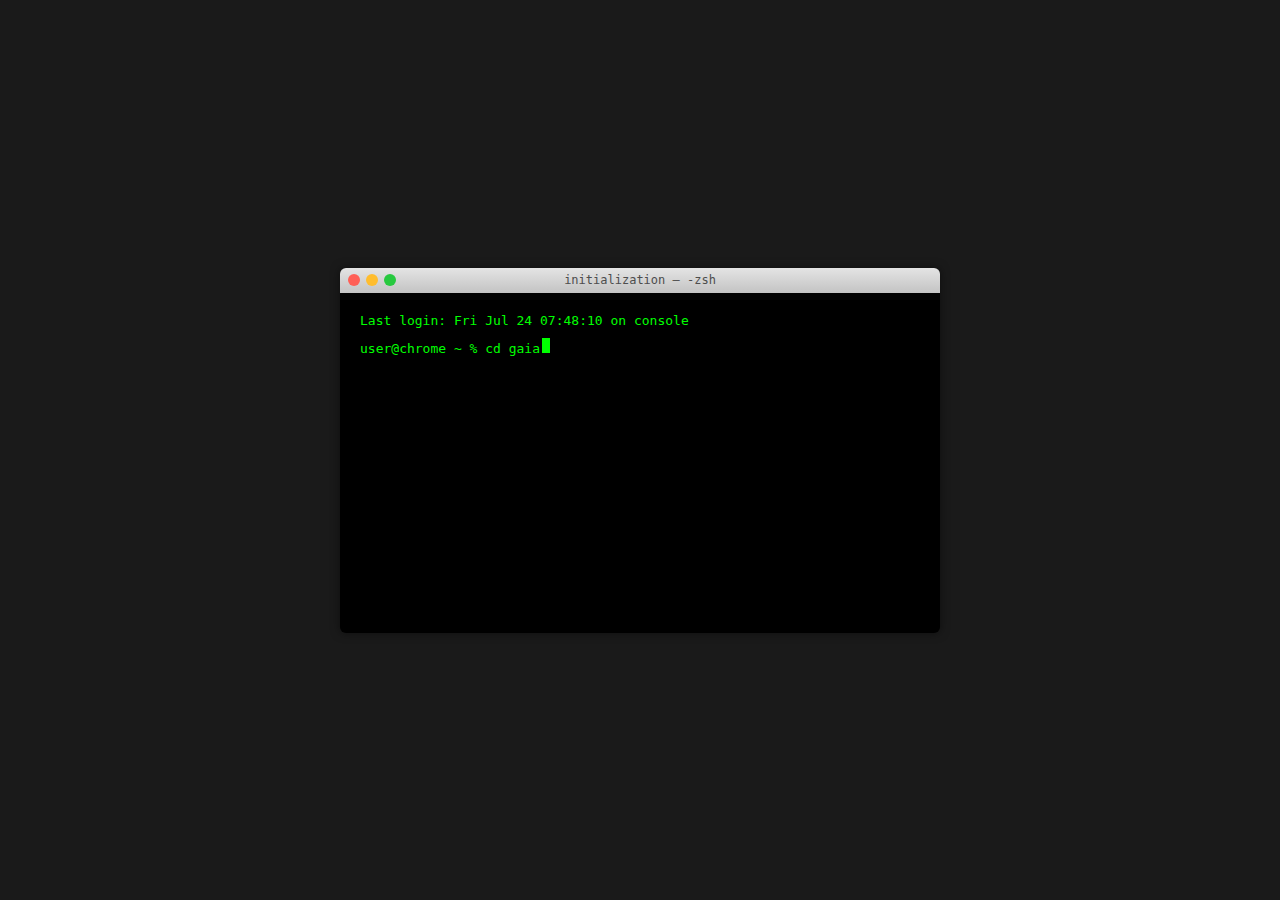
<file: index.html>
<!DOCTYPE html>
<html lang="fr">
<head>
    <meta charset="UTF-8">
    <meta name="viewport" content="width=device-width, initial-scale=1.0">
    <title>Terminal</title>
    <style>
        body {
            background-color: #1a1a1a;
            margin: 0;
            height: 100vh;
            display: flex;
            justify-content: center;
            align-items: center;
            font-family: monospace;
        }

        .terminal {
            width: 600px;
            background-color: #000;
            border-radius: 6px;
            box-shadow: 0 0 10px rgba(0,0,0,0.5);
            overflow: hidden;
            cursor: pointer;
        }

        .terminal-header {
            background: linear-gradient(to bottom, #e4e4e4, #c3c3c3);
            height: 25px;
            display: flex;
            align-items: center;
            padding: 0 8px;
            position: relative;
        }

        .buttons {
            display: flex;
            gap: 6px;
        }

        .button {
            width: 12px;
            height: 12px;
            border-radius: 50%;
        }

        .close { background-color: #ff5f56; }
        .minimize { background-color: #ffbd2e; }
        .maximize { background-color: #27c93f; }

        .terminal-title {
            position: absolute;
            width: 100%;
            text-align: center;
            left: 0;
            color: #4d4d4d;
            font-size: 12px;
        }

        .terminal-body {
            padding: 20px;
            color: #00ff00;
            min-height: 300px;
        }

        .prompt {
            margin-bottom: 10px;
        }

        #command-line {
            display: inline;
        }

        .cursor {
            display: inline-block;
            width: 8px;
            height: 15px;
            background-color: #00ff00;
            margin-left: 2px;
            animation: blink 1s infinite;
        }

        @keyframes blink {
            0%, 100% { opacity: 1; }
            50% { opacity: 0; }
        }

        .hint {
            position: fixed;
            bottom: 20px;
            left: 50%;
            transform: translateX(-50%);
            color: #666;
            font-size: 14px;
            opacity: 0;
            transition: opacity 0.5s;
            font-family: monospace;
        }

        .hint span {
            color: #999;
            padding: 2px 6px;
            border-radius: 3px;
            background-color: rgba(255, 255, 255, 0.1);
        }

        .hint.show {
            opacity: 1;
        }
    </style>
</head>
<body>
    <div class="terminal" id="terminal">
        <div class="terminal-header">
            <div class="buttons">
                <div class="button close"></div>
                <div class="button minimize"></div>
                <div class="button maximize"></div>
            </div>
            <div class="terminal-title">initialization — -zsh</div>
        </div>
        <div class="terminal-body">
            <div class="prompt">Last login: <span id="last-login"></span></div>
            <div class="prompt">
                <span id="user-prompt"></span> ~ % <span id="command-line"></span><span class="cursor"></span>
            </div>
        </div>
    </div>
    <div class="hint" id="hint"><span>↵ Entrée</span> ou <span>Clic terminal</span></div>

    <script>
        // Fonction pour détecter le navigateur
        function getBrowser() {
            const userAgent = navigator.userAgent;
            let browserName;
            
            if (userAgent.match(/chrome|chromium|crios/i)) {
                browserName = "chrome";
            } else if (userAgent.match(/firefox|fxios/i)) {
                browserName = "firefox";
            } else if (userAgent.match(/safari/i)) {
                browserName = "safari";
            } else if (userAgent.match(/opr\//i)) {
                browserName = "opera";
            } else if (userAgent.match(/edg/i)) {
                browserName = "edge";
            } else {
                browserName = "unknown";
            }
            
            return browserName;
        }

        // Mettre à jour le prompt avec le nom du navigateur
        document.getElementById('user-prompt').textContent = `user@${getBrowser()}`;

        // Formater la date
        const now = new Date();
        const days = ['Sun', 'Mon', 'Tue', 'Wed', 'Thu', 'Fri', 'Sat'];
        const months = ['Jan', 'Feb', 'Mar', 'Apr', 'May', 'Jun', 'Jul', 'Aug', 'Sep', 'Oct', 'Nov', 'Dec'];
        const day = days[now.getDay()];
        const month = months[now.getMonth()];
        const date = now.getDate();
        const hours = String(now.getHours()).padStart(2, '0');
        const minutes = String(now.getMinutes()).padStart(2, '0');
        const seconds = String(now.getSeconds()).padStart(2, '0');
        document.getElementById('last-login').textContent = 
            `${day} ${month} ${date} ${hours}:${minutes}:${seconds} on console`;

        const text = 'cd gaia.raw';
        let index = 0;
        const terminal = document.getElementById('terminal');
        const hint = document.getElementById('hint');
        
        function type() {
            if (index < text.length) {
                document.getElementById('command-line').innerHTML += text.charAt(index);
                index++;
                setTimeout(type, 100);
            } else {
                // Afficher l'indice après la fin de l'animation
                setTimeout(() => {
                    hint.classList.add('show');
                }, 500);
                
                // Ajouter les événements de clic et touche
                terminal.addEventListener('click', goToLanding);
                document.addEventListener('keydown', function(event) {
                    if (event.key === 'Enter') {
                        goToLanding();
                    }
                });
            }
        }

        function goToLanding() {
            window.location.href = 'landing.html';
        }
        
        window.onload = type;
    </script>
</body>
</html>
</file>
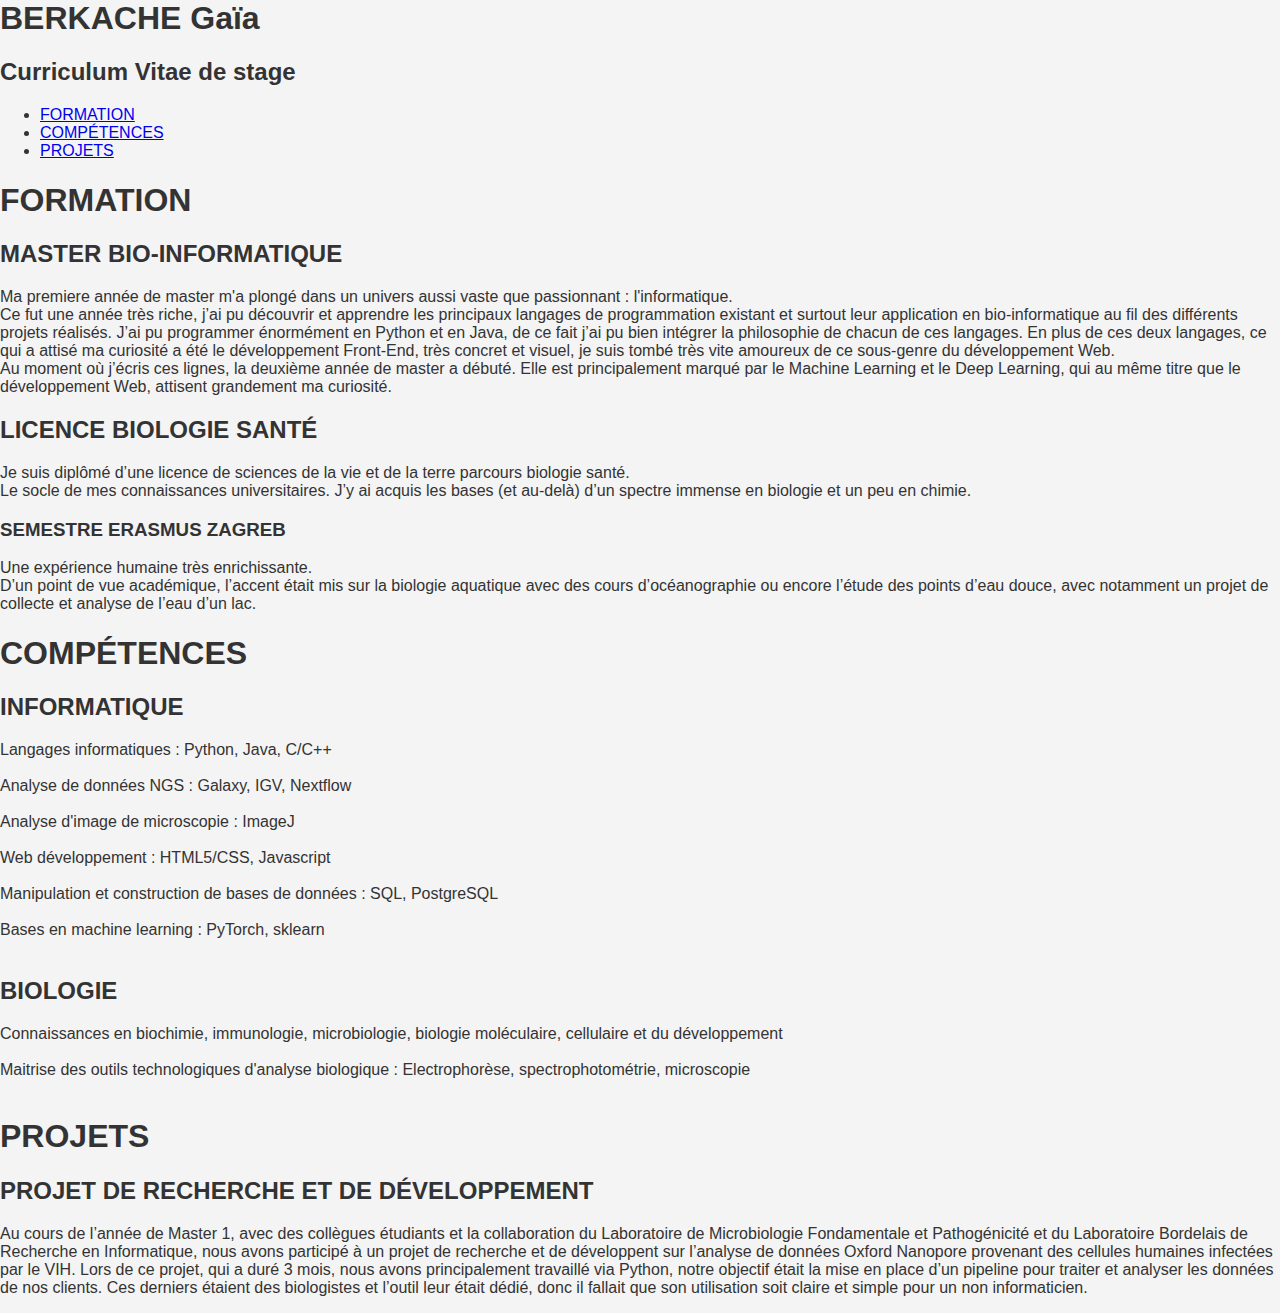
<file: cv.html>
<html lang="fr">
<head>
    <meta charset="UTF-8">
    <meta name="cv_gaïa" content="width=device-width, initial-scale=1.0">
    <title>Mon CV</title>
    <link rel="stylesheet" href="style.css">
</head>
<body>
    <div id="en_tete">

        <h1 id="nom">BERKACHE Gaïa</h1>
        <h2 id="cv">Curriculum Vitae de stage</h2>

        <nav id="menu">
            <ul>
                <li><a href="#formation">FORMATION</a></li>
                <li><a href="#competences">COMPÉTENCES</a></li>
                <li><a href="#projets">PROJETS</a></li>

            </ul>
        </nav>
    </div>

    <div id="div_formation">
        <h1 id="formation">FORMATION</h1>
        <h2 id="master">MASTER BIO-INFORMATIQUE</h2>
        <p align="left">Ma premiere année de master m'a plongé dans un univers aussi vaste que passionnant : l'informatique.<br> 
            
        Ce fut une année très riche, j’ai pu découvrir et apprendre les principaux langages de programmation existant et surtout leur application en bio-informatique au fil des différents projets réalisés. J’ai pu programmer énormément en Python et en Java, de ce fait j’ai pu bien intégrer la philosophie de chacun de ces langages. En plus de ces deux langages, ce qui a attisé ma curiosité a été le développement Front-End, très concret et visuel, je suis tombé très vite amoureux de ce sous-genre du développement Web.<br> 

        Au moment où j’écris ces lignes, la deuxième année de master a débuté. Elle est principalement marqué par le Machine Learning et le Deep Learning, qui au même titre que le développement Web,  attisent grandement ma curiosité. <br> </p>

        </p>

        <h2 id="master">LICENCE BIOLOGIE SANTÉ</h2>
        <p align="left">
            Je suis diplômé d’une licence de sciences de la vie et de la terre parcours biologie santé.<br> 
            Le socle de mes connaissances universitaires. J’y ai acquis les bases (et au-delà) d’un spectre immense en biologie et un peu en chimie. <br> 
        </p>
        <h3 id="erasmus">SEMESTRE ERASMUS ZAGREB</h2>
        <p align="left">
            Une expérience humaine très enrichissante. <br> 
            D’un point de vue académique, l’accent était mis sur la biologie aquatique avec des cours d’océanographie ou encore l’étude des points d’eau douce, avec notamment un projet de collecte et analyse de l’eau d’un lac.<br> 
        </p> 
    </div>
    <div id="div_competences">
        <h1 id="competences">COMPÉTENCES</h1>
        <h2 id="info">INFORMATIQUE</h2>
        <p align="left">
            Langages informatiques : Python, Java, C/C++ <br><br> 
            Analyse de données NGS : Galaxy, IGV, Nextflow <br><br> 
            Analyse d'image de microscopie : ImageJ <br><br> 
            Web développement : HTML5/CSS, Javascript <br><br> 
            Manipulation et construction de bases de données : SQL, PostgreSQL <br><br>
            Bases en machine learning : PyTorch, sklearn <br><br> 
        </p>
        <h2 id="bio">BIOLOGIE</h2>
        <p align="left">
            Connaissances en biochimie, immunologie, microbiologie, biologie moléculaire, cellulaire et du développement<br><br>
            Maitrise des outils technologiques d'analyse biologique : Electrophorèse, spectrophotométrie, microscopie<br><br>
        </p>

    </div>

    <div id="div_projets" >
        <h1 id = "projets">PROJETS</h1>
        <h2>PROJET DE RECHERCHE ET DE DÉVELOPPEMENT</h2>
        <p align="left">
            Au cours de l’année de Master 1, avec des collègues étudiants et la collaboration du Laboratoire de Microbiologie Fondamentale et Pathogénicité et du Laboratoire Bordelais de Recherche en Informatique, nous avons participé à un projet de recherche et de développent sur l’analyse de données Oxford Nanopore provenant des cellules humaines infectées par le VIH. Lors de ce projet, qui a duré 3 mois, nous avons principalement travaillé via Python, notre objectif était la mise en place d’un pipeline pour traiter et analyser les données de nos clients. Ces derniers étaient des biologistes et l’outil leur était dédié, donc il fallait que son utilisation soit claire et simple pour un non informaticien. 
        </p>
    </div>
    

    
    <script src="index.js"></script> 
</body>
</html>
</file>
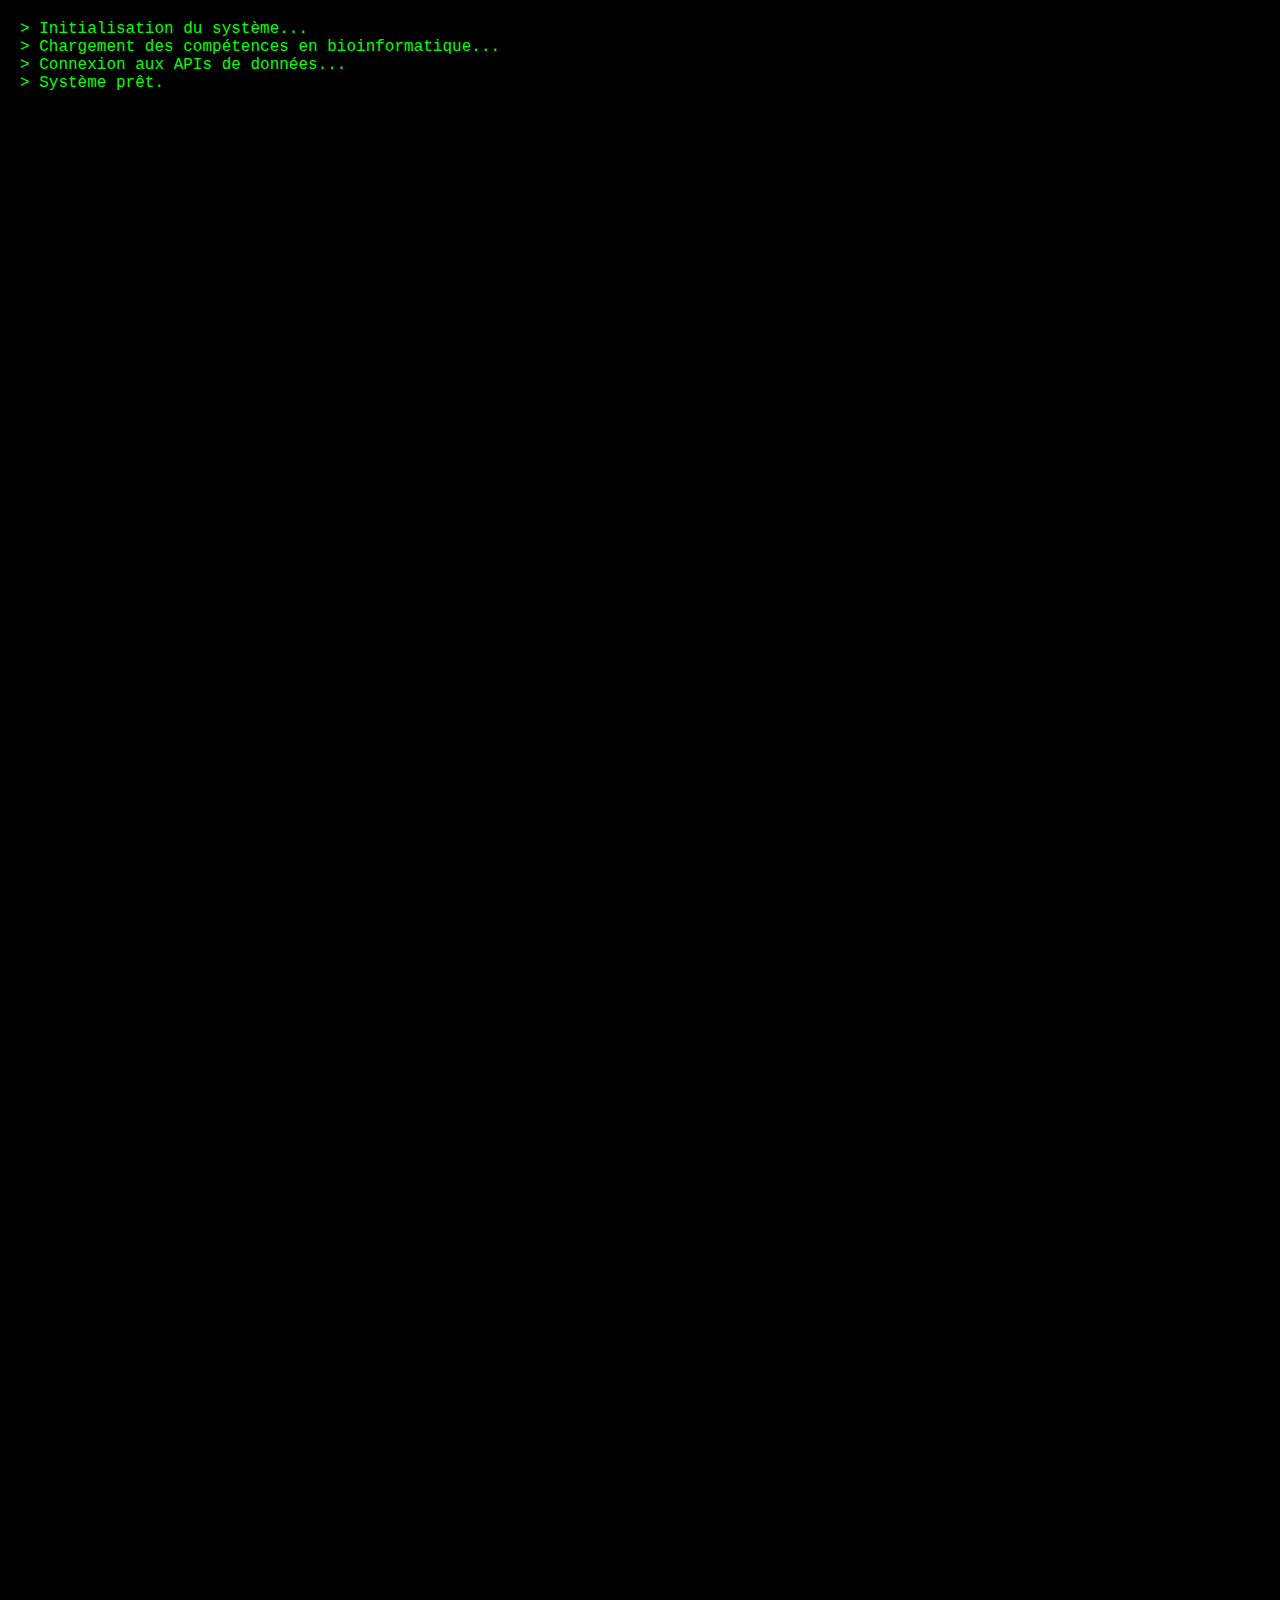
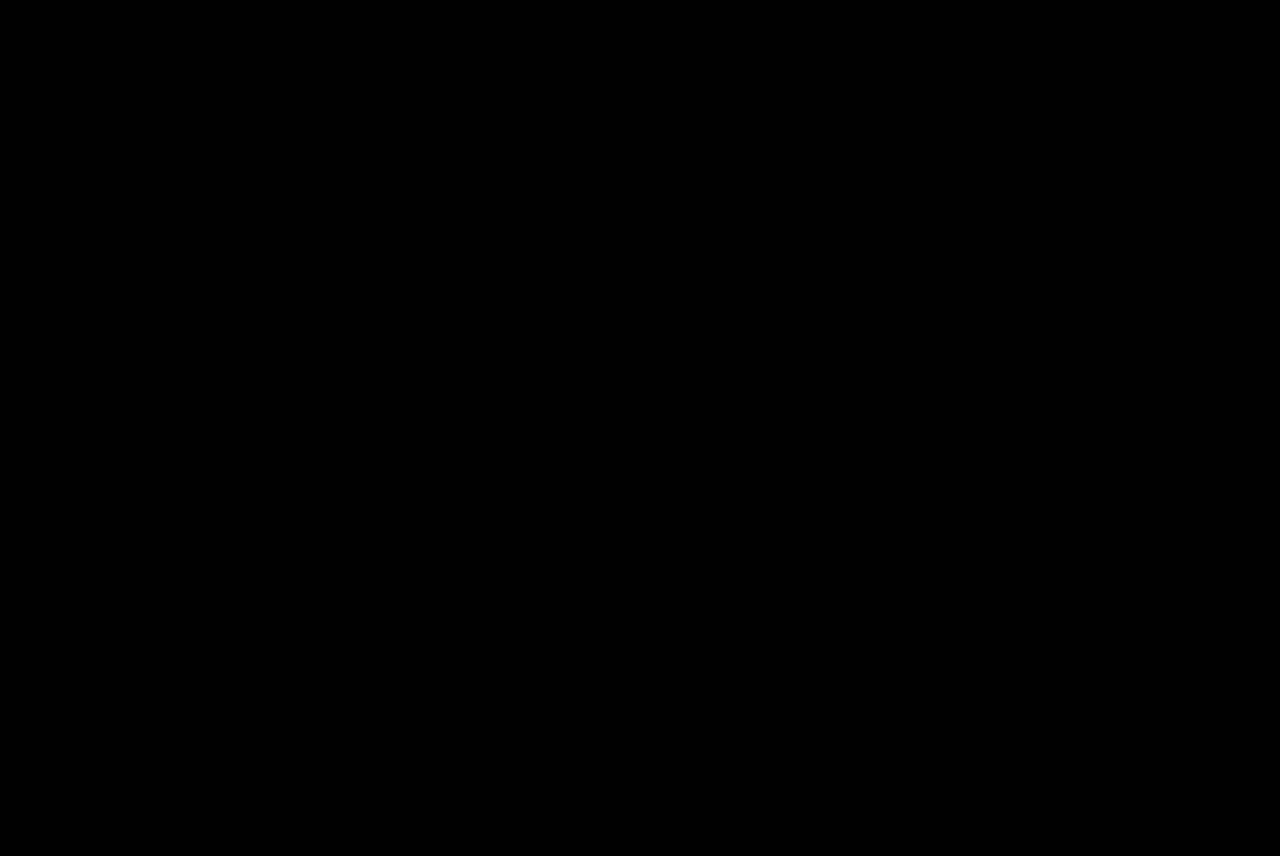
<file: landing.html>
<!DOCTYPE html>
<html lang="fr">
<head>
    <meta charset="UTF-8">
    <meta name="viewport" content="width=device-width, initial-scale=1.0">
    <title>gaiaraw</title>
    <link rel="icon" type="image/svg+xml" href="favicon.svg">
    <link rel="icon" type="image/png" href="favicon.png">
    <style>
        body {
            margin: 0;
            padding: 0;
            background-color: #000;
            color: #fff;
            font-family: monospace;
            min-height: 100vh;
            position: relative;
            font-size: 16px; /* Taille de base augmentée */
        }

        #terminal-container {
            position: fixed;
            top: 0;
            left: 0;
            width: 100%;
            height: 100%;
            background-color: #000;
            color: #00ff00;
            padding: 20px;
            box-sizing: border-box;
            z-index: 1000;
            transition: opacity 0.5s ease;
        }

        #terminal-container.hide {
            opacity: 0;
            pointer-events: none;
        }

        #desktop {
            opacity: 0;
            transition: opacity 0.5s ease;
            padding: 20px;
            padding-bottom: 100px; /* Espace pour les réseaux sociaux */
            max-width: 1200px;
            margin: 0 auto;
        }

        #desktop.show {
            opacity: 1;
        }

        .projects {
            position: absolute;
            top: 20px;
            left: 20px;
        }

        .folder {
            display: flex;
            flex-direction: column;
            align-items: center;
            text-decoration: none;
            color: #fff;
            opacity: 0.8;
            transition: opacity 0.3s ease;
            margin: 10px;
            width: 80px;
        }

        .folder:hover {
            opacity: 1;
        }

        .folder svg {
            width: 48px;
            height: 48px;
            margin-bottom: 5px;
            fill: #fff;
        }

        .folder-name {
            font-size: 12px;
            text-align: center;
        }

        .social-container {
            position: fixed;
            bottom: 20px;
            left: 50%;
            transform: translateX(-50%);
            display: flex;
            gap: 20px;
            padding: 10px;
        }

        .social-link {
            width: 40px;
            height: 40px;
            opacity: 0.8;
            transition: all 0.3s ease;
            display: flex;
            justify-content: center;
            align-items: center;
        }

        .social-link:hover {
            opacity: 1;
            transform: translateY(-5px);
        }

        .social-link svg {
            width: 100%;
            height: 100%;
        }

        /* Styles pour les sections */
        .section {
            margin: 80px 20px;
            opacity: 0;
            transform: translateY(20px);
            transition: all 0.8s ease;
        }

        .section.visible {
            opacity: 1;
            transform: translateY(0);
        }

        .section-title {
            font-size: 1.2em;
            color: #fff;
            margin-bottom: 30px;
            display: flex;
            align-items: center;
            gap: 10px;
        }

        .section-title::before {
            content: "";
            display: block;
            width: 20px;
            height: 2px;
            background: #fff;
        }

        .grid {
            display: grid;
            grid-template-columns: repeat(auto-fit, minmax(250px, 1fr));
            gap: 20px;
            margin-top: 20px;
        }

        .card {
            background: rgba(255, 255, 255, 0.05);
            padding: 20px;
            border-radius: 8px;
            transition: all 0.3s ease;
            cursor: pointer;
        }

        .card:hover {
            background: rgba(255, 255, 255, 0.1);
            transform: translateY(-5px);
        }

        .card.clickable {
            cursor: pointer;
            text-decoration: none;
            color: inherit;
            display: block;
            position: relative;
            padding-right: 40px;
        }

        .card.clickable::after {
            content: "→";
            position: absolute;
            right: 20px;
            top: 50%;
            transform: translateY(-50%);
            font-size: 1.5em;
            opacity: 0.7;
            transition: transform 0.3s ease;
        }

        .card.clickable:hover::after {
            transform: translate(5px, -50%);
            opacity: 1;
        }

        .card.clickable .card-title {
            color: #4a9eff;
            transition: color 0.3s ease;
        }

        .card.clickable:hover .card-title {
            color: #66b1ff;
        }

        .card.clickable::before {
            content: "Voir le projet";
            position: absolute;
            bottom: 15px;
            right: 20px;
            font-size: 0.9em;
            opacity: 0;
            transform: translateX(-10px);
            transition: all 0.3s ease;
            color: #4a9eff;
        }

        .card.clickable:hover::before {
            opacity: 0.8;
            transform: translateX(0);
        }

        .card-title {
            font-size: 1.3em;
            margin-bottom: 12px;
        }

        .card-subtitle {
            font-size: 1.1em;
        }

        .card-content {
            font-size: 1.1em;
            line-height: 1.6;
        }

        .tags {
            display: flex;
            flex-wrap: wrap;
            gap: 8px;
            margin-top: 15px;
        }

        .tag {
            background: rgba(255, 255, 255, 0.1);
            color: #fff;
            padding: 6px 12px;
            border-radius: 4px;
            font-size: 0.95em;
        }

        /* Responsive design amélioré */
        @media (max-width: 768px) {
            body {
                font-size: 14px;
            }

            .section {
                margin: 40px 15px;
            }

            .grid {
                grid-template-columns: 1fr;
            }

            .card {
                padding: 15px;
            }
        }

        /* Style pour le titre et sous-titre */
        .title-container {
            text-align: center;
            margin: 40px 0;
        }

        .main-title {
            color: white;
            font-size: 2.5em;
            font-weight: normal;
            margin: 0 0 15px 0;
            opacity: 0;
            transform: translateY(20px);
            animation: fadeInUp 0.8s ease forwards;
            animation-delay: 0.5s;
        }

        .subtitle {
            color: #888;
            font-size: 1.4em;
            font-weight: normal;
            margin: 0;
            opacity: 0;
            transform: translateY(20px);
            animation: fadeInUp 0.8s ease forwards;
            animation-delay: 0.8s;
        }

        @keyframes fadeInUp {
            to {
                opacity: 1;
                transform: translateY(0);
            }
        }

        @media (max-width: 768px) {
            .title-container {
                margin: 30px 0;
            }

            .main-title {
                font-size: 2em;
            }

            .subtitle {
                font-size: 1.2em;
            }
        }
    </style>
</head>
<body>
    <div id="terminal-container">
        <div id="terminal-content"></div>
    </div>

    <div id="desktop">
        <div class="title-container">
            <h1 class="main-title">Gaïa Berkache</h1>
            <h2 class="subtitle">Développement Web & Data Scientist</h2>
        </div>
        
        <div class="section" id="education">
            <h2 class="section-title">Formation</h2>
            <div class="grid">
                <div class="card">
                    <h3 class="card-title">Master Bioinformatique</h3>
                    <div class="card-subtitle">Université de Bordeaux • 2022-2024</div>
                    <div class="card-content">
                        Parcours Biologie Computationnelle
                        <br>Mention Assez bien
                        <br>UE commune au master informatique: programmation orientée objet en java (POO)
                    </div>
                </div>
                <div class="card">
                    <h3 class="card-title">Licence Biologie Santé</h3>
                    <div class="card-subtitle">Université Paris XII • 2018-2022</div>
                    <div class="card-content">
                        Biologie, biochimie, chimie
                        <br>Erasmus Zagreb (Croatie), semestre d'été 2022
                        <br>Mention Assez bien
                    </div>
                </div>
            </div>
        </div>

        <div class="section" id="university-projects">
            <h2 class="section-title">Projets Universitaires</h2>
            <div class="grid">
                <div class="card">
                    <h3 class="card-title">Développement Web Fullstack</h3>
                    <div class="card-subtitle">Stage de fin d'études • Master 2</div>
                    <div class="card-content">
                        Application web pour l'analyse EEG en contexte clinique. Backend en Flask avec authentification et SQLAlchemy, frontend en Javascript et Bootstrap. Visualisation interactive avec Bokeh et documentation avec Sphinx.
                    </div>
                    <div class="tags">
                        <span class="tag">Python</span>
                        <span class="tag">Flask</span>
                        <span class="tag">SQLAlchemy</span>
                        <span class="tag">JavaScript</span>
                        <span class="tag">Bootstrap</span>
                        <span class="tag">Bokeh</span>
                    </div>
                </div>
                <div class="card">
                    <h3 class="card-title">Analyse de données Oxford Nanopore</h3>
                    <div class="card-subtitle">Projet R&D • Master 1</div>
                    <div class="card-content">
                        Développement d'un pipeline d'analyse pour données Oxford Nanopore de cellules humaines infectées par le VIH. Focus sur la simplicité d'utilisation pour les biologistes non-informaticiens.
                    </div>
                    <div class="tags">
                        <span class="tag">Python</span>
                        <span class="tag">Nextflow</span>
                        <span class="tag">IGV</span>
                    </div>
                </div>
            </div>
        </div>

        <div class="section" id="personal-projects">
            <h2 class="section-title">Projets Personnels</h2>
            <div class="grid">
                <a href="https://gaiaraw.github.io/RetroOS/" target="_blank" class="card clickable">
                    <h3 class="card-title">RetroOS</h3>
                    <div class="card-content">
                        Interface rétro inspirée des systèmes d'exploitation des années 2000, intégrant un lecteur musical SoundCloud. 
                        Propose 3 thèmes uniques (Classic, Aqua, Matrix) et une interface interactive avec fenêtres déplaçables et effets visuels personnalisés.
                    </div>
                    <div class="tags">
                        <span class="tag">Vue.js</span>
                        <span class="tag">SoundCloud API</span>
                    </div>
                </a>

                <a href="https://gaiaraw.github.io/vitrine-pizzeria/" target="_blank" class="card clickable">
                    <h3 class="card-title">Vitrine Pizzeria</h3>
                    <div class="card-content">
                        Site vitrine moderne pour une pizzeria, conçu avec une attention particulière à l'UX et au SEO.
                        Interface responsive et performante, animations fluides, et intégration parfaite des médias.
                        Structure sémantique optimisée pour le référencement.
                    </div>
                    <div class="tags">
                        <span class="tag">JavaScript</span>
                        <span class="tag">SEO</span>
                        <span class="tag">Responsive Design</span>
                    </div>
                </a>

                <a href="https://gaiaraw.github.io/vitrine-coach-sportif/" target="_blank" class="card clickable">
                    <h3 class="card-title">Vitrine Coach Sportif</h3>
                    <div class="card-content">
                        Site vitrine professionnel pour coach sportif avec sections dynamiques et interactives.
                        Design épuré et moderne, optimisé pour les conversions. Intégration d'animations subtiles
                        et d'une navigation intuitive pour une expérience utilisateur optimale.
                    </div>
                    <div class="tags">
                        <span class="tag">JavaScript</span>
                        <span class="tag">UX Design</span>
                        <span class="tag">Performance</span>
                    </div>
                </a>
            </div>
        </div>

        <div class="section" id="skills">
            <h2 class="section-title">Compétences</h2>
            <div class="grid">
                <div class="card">
                    <h3 class="card-title">Langages de programmation</h3>
                    <div class="tags">
                        <span class="tag">Python</span>
                        <span class="tag">JavaScript</span>
                        <span class="tag">Java</span>
                        <span class="tag">SQL</span>
                    </div>
                </div>
                <div class="card">
                    <h3 class="card-title">Frameworks & Technologies</h3>
                    <div class="tags">
                        <span class="tag">Flask</span>
                        <span class="tag">Django</span>
                        <span class="tag">Vue.js</span>
                    </div>
                </div>
                <div class="card">
                    <h3 class="card-title">Outils & Systèmes</h3>
                    <div class="tags">
                        <span class="tag">Linux</span>
                        <span class="tag">macOS</span>
                        <span class="tag">Git</span>
                        <span class="tag">LaTeX</span>
                    </div>
                </div>
            </div>
        </div>

        <div class="section" id="languages">
            <h2 class="section-title">Langues</h2>
            <div class="grid">
                <div class="card">
                    <div class="tags">
                        <span class="tag">Français (Maternelle)</span>
                        <span class="tag">Anglais (Intermédiaire)</span>
                        <span class="tag">Arabe Dialecte (Darija Algérien)</span>
                    </div>
                </div>
            </div>
        </div>

        <div class="section" id="interests">
            <h2 class="section-title">Centres d'Intérêt</h2>
            <div class="grid">
                <div class="card">
                    <div class="tags">
                        <span class="tag">Internet</span>
                        <span class="tag">Sport</span>
                        <span class="tag">Arts Visuels</span>
                        <span class="tag">Voyage</span>
                    </div>
                </div>
            </div>
        </div>

        <div class="social-container">
            <a href="https://github.com/gaiaraw" target="_blank" class="social-link">
                <svg xmlns="http://www.w3.org/2000/svg" viewBox="0 0 64 64" style="fill:#FFFFFF;">
                    <path d="M32 6C17.641 6 6 17.641 6 32c0 12.277 8.512 22.56 19.955 25.286-.592-.141-1.179-.299-1.755-.479V50.85c0 0-.975.325-2.275.325-3.637 0-5.148-3.245-5.525-4.875-.229-.993-.827-1.934-1.469-2.509-.767-.684-1.126-.686-1.131-.92-.01-.491.658-.471.975-.471 1.625 0 2.857 1.729 3.429 2.623 1.417 2.207 2.938 2.577 3.721 2.577.975 0 1.817-.146 2.397-.426.268-1.888 1.108-3.57 2.478-4.774-6.097-1.219-10.4-4.716-10.4-10.4 0-2.928 1.175-5.619 3.133-7.792C19.333 23.641 19 22.494 19 20.625c0-1.235.086-2.751.65-4.225 0 0 3.708.026 7.205 3.338C28.469 19.268 30.196 19 32 19s3.531.268 5.145.738c3.497-3.312 7.205-3.338 7.205-3.338.567 1.474.65 2.99.65 4.225 0 2.015-.268 3.19-.432 3.697C46.466 26.475 47.6 29.124 47.6 32c0 5.684-4.303 9.181-10.4 10.4 1.628 1.43 2.6 3.513 2.6 5.85v8.557c-.576.181-1.162.338-1.755.479C49.488 54.56 58 44.277 58 32 58 17.641 46.359 6 32 6zM33.813 57.93C33.214 57.972 32.61 58 32 58 32.61 58 33.213 57.971 33.813 57.93zM37.786 57.346c-1.164.265-2.357.451-3.575.554C35.429 57.797 36.622 57.61 37.786 57.346zM32 58c-.61 0-1.214-.028-1.813-.07C30.787 57.971 31.39 58 32 58zM29.788 57.9c-1.217-.103-2.411-.289-3.574-.554C27.378 57.61 28.571 57.797 29.788 57.9z"></path>
                </svg>
            </a>
            <a href="https://www.linkedin.com/in/gaïa-berkache-50933123a/" target="_blank" class="social-link">
                <svg xmlns="http://www.w3.org/2000/svg" viewBox="0 0 50 50" style="fill:#FFFFFF;">
                    <path d="M41,4H9C6.24,4,4,6.24,4,9v32c0,2.76,2.24,5,5,5h32c2.76,0,5-2.24,5-5V9C46,6.24,43.76,4,41,4z M17,20v19h-6V20H17z M11,14.47c0-1.4,1.2-2.47,3-2.47s2.93,1.07,3,2.47c0,1.4-1.12,2.53-3,2.53C12.2,17,11,15.87,11,14.47z M39,39h-6c0,0,0-9.26,0-10 c0-2-1-4-3.5-4.04h-0.08C27,24.96,26,27.02,26,29c0,0.91,0,10,0,10h-6V20h6v2.56c0,0,1.93-2.56,5.81-2.56 c3.97,0,7.19,2.73,7.19,8.26V39z"></path>
                </svg>
            </a>
        </div>
    </div>

    <script>
        const terminalContainer = document.getElementById('terminal-container');
        const terminalContent = document.getElementById('terminal-content');
        const desktop = document.getElementById('desktop');

        const codeLines = [
            "Initialisation du système...",
            "Chargement des compétences en bioinformatique...",
            "Connexion aux APIs de données...",
            "Système prêt."
        ];
        
        let lineIndex = 0;
        let charIndex = 0;
        
        function typeCode() {
            if (lineIndex < codeLines.length) {
                if (charIndex === 0) {
                    terminalContent.innerHTML += '> ';
                }

                if (charIndex < codeLines[lineIndex].length) {
                    terminalContent.innerHTML += codeLines[lineIndex][charIndex];
                    charIndex++;
                    setTimeout(typeCode, 5); // Vitesse de frappe
                } else {
                    terminalContent.innerHTML += '<br>';
                    charIndex = 0;
                    lineIndex++;
                    setTimeout(typeCode, 10); // Délai entre les lignes
                }
            } else {
                setTimeout(() => {
                    document.getElementById('terminal-container').style.opacity = '0';
                    setTimeout(() => {
                        document.getElementById('terminal-container').style.display = 'none';
                        document.getElementById('desktop').classList.add('show');
                    }, 300);
                }, 400);
            }
        }
        
        window.onload = typeCode;

        // Animation des sections au scroll
        function checkScroll() {
            document.querySelectorAll('.section').forEach(section => {
                const rect = section.getBoundingClientRect();
                const isVisible = (rect.top <= window.innerHeight * 0.8);
                
                if (isVisible) {
                    section.classList.add('visible');
                }
            });
        }

        // Écouter l'événement de scroll
        window.addEventListener('scroll', checkScroll);
        // Vérifier une première fois au chargement
        window.addEventListener('load', () => {
            setTimeout(checkScroll, 1000); // Délai pour laisser l'animation initiale se terminer
        });
    </script>
</body>
</html>
</file>
<file: style.css>
body {
    font-family: Arial, sans-serif;
    margin: 0;
    padding: 0;
    background-color: #f4f4f4;
    color: #333;
}
header {
    background: #35424a;
    color: #ffffff;
    padding: 10px 0;
    text-align: center;
}
section {
    padding: 20px;
    margin: 10px;
    background: #ffffff;
    border-radius: 5px;
    box-shadow: 0 2px 5px rgba(0, 0, 0, 0.1);
}
</file>
